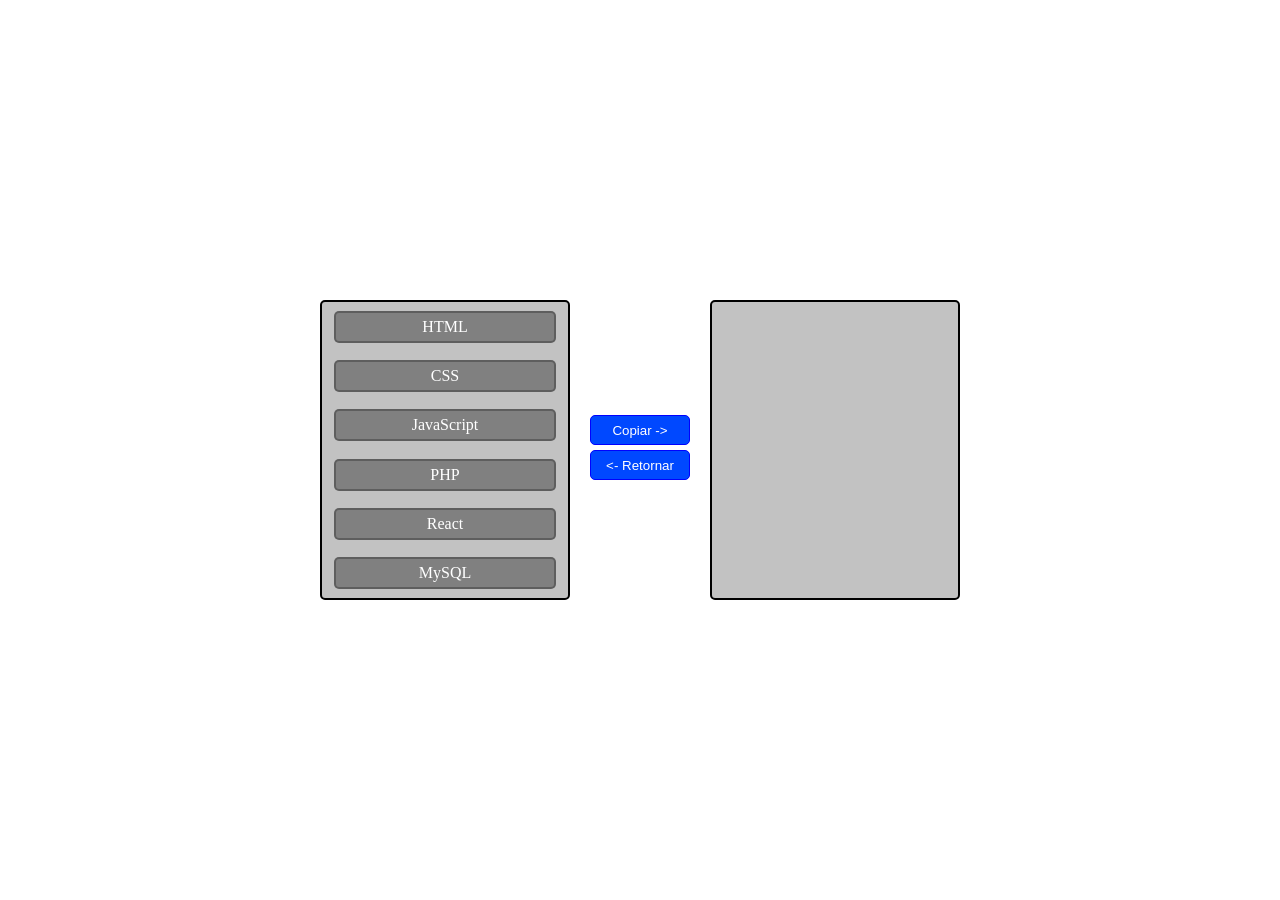
<file: ex-01/index.html>
<!DOCTYPE html>
<html lang="pt-br">
<head>
    <meta charset="UTF-8">
    <meta name="viewport" content="width=device-width, initial-scale=1.0">
    <link rel="stylesheet" href="style.css">
    <title>Exercicio</title>
</head>
<body>
    <main>
        <div id="caixa1" class="caixa">
            <div id="c1" class="curso c1">HTML</div>
            <div id="c2" class="curso c1">CSS</div>
            <div id="c3" class="curso c1">JavaScript</div>
            <div id="c4" class="curso c1">PHP</div>
            <div id="c5" class="curso c1">React</div>
            <div id="c6" class="curso c1">MySQL</div>
        </div>
        <div class="botao">
            <button id="btn_copiar">Copiar -></button>
            <button id="btn_retornar"><- Retornar</button>
        </div>
        <div id="caixa2" class="caixa"></div>

    </main>
    <script src="script.js"></script>
</body>
</html>
</file>
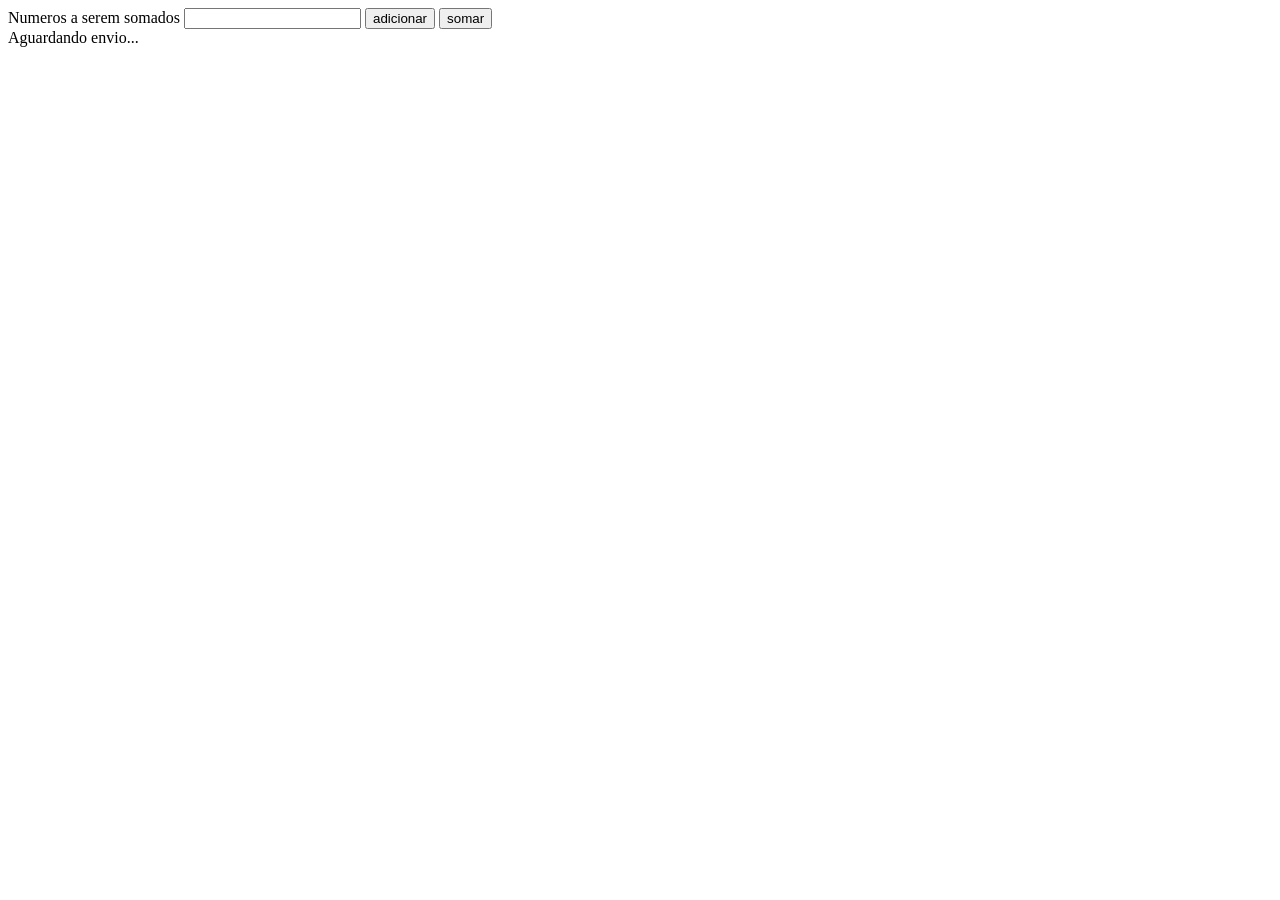
<file: function-REST/index.html>
<!DOCTYPE html>
<html lang="pt-br">
<head>
    <meta charset="UTF-8">
    <meta name="viewport" content="width=device-width, initial-scale=1.0">
    <title>Operador spread</title>
</head>
<body>
    <form action="#">
        <label for="inum">Numeros a serem somados</label>
        <input type="number" name="num1" id="inum">
        <input type="button" value="adicionar" id="adiciona">
        <input type="button" value="somar" id="somar">
        <div id="res">Aguardando envio...</div>
    </form>
    
    <script>
    let num = document.querySelector("#inum")
    let result = document.querySelector("#res")
    let valores = []
    const adicionar = document.querySelector("#adiciona")
    const somar = document.querySelector("#somar")
    
    // adicionar.addEventListener('click', adicionou)
    // function adicionou(){
    //     valores.push(Number(num.value))
    //     result.innerHTML = valores.join(', ')
    // }
    //Função anonima para o mesmo caso a cima

    adicionar.addEventListener('click', ()=>{
        valores.push(Number(num.value))
        result.textContent = valores.join(', ')
        num.value=''
        num.focus()
    })
    
    somar.addEventListener('click', soma)
    function soma(){
        let c = 0
        for(i of valores){
            c+=i
            result.textContent=c
            num.focus()
        }
    }
    
    
        
    
    </script>
</body>
</html>
</file>
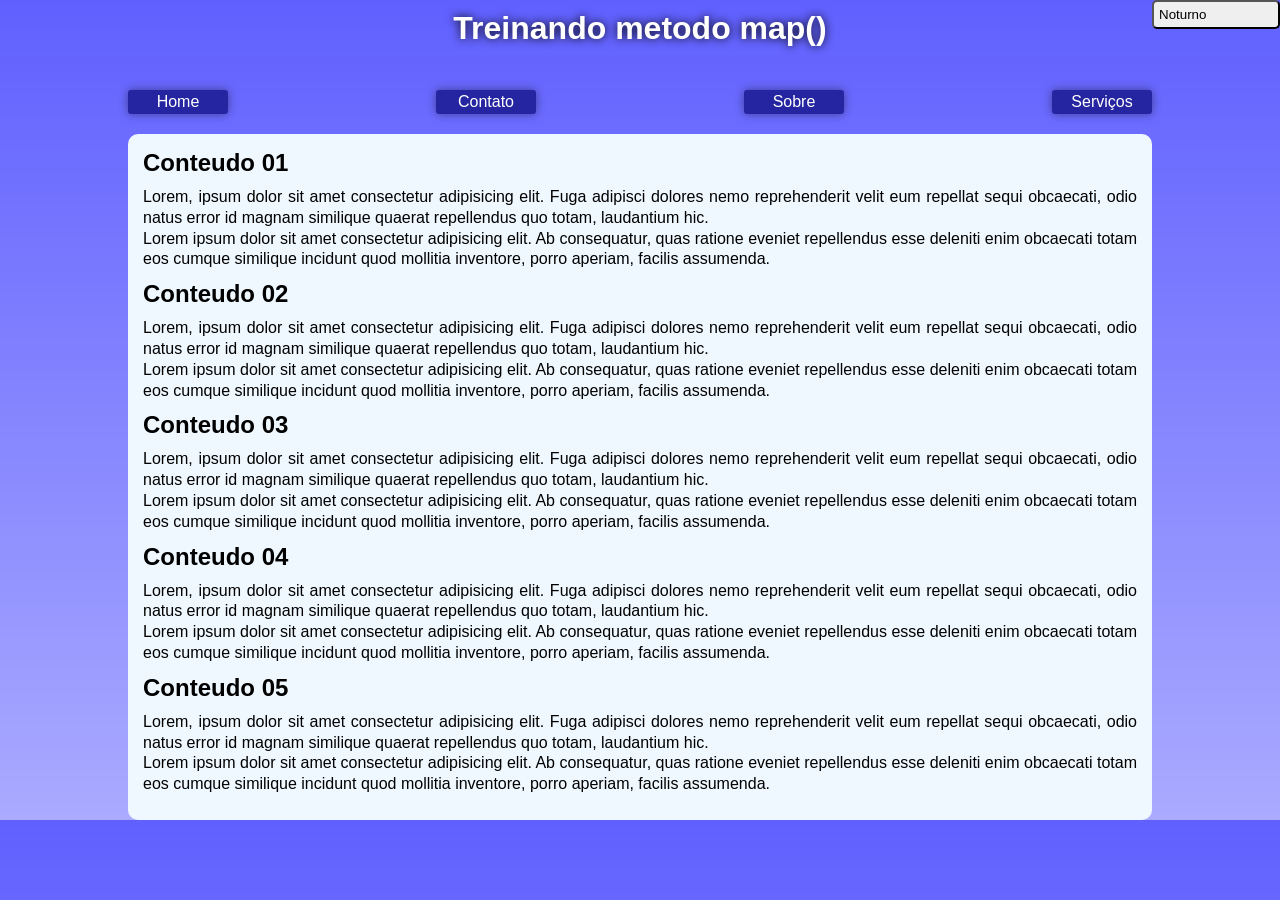
<file: metodo-map/index.html>
<!DOCTYPE html>
<html lang="pt-br">
<head>
    <meta charset="UTF-8">
    <meta name="viewport" content="width=device-width, initial-scale=1.0">
    <link rel="stylesheet" href="style.css">
    <title>Metodo map</title>
</head>
<body class="corpo">
    <header>
        <button name="tema" id="itema">Noturno</button>
        <h1 class="h1">Treinando metodo map()</h1>
        <nav>
            <div class="menu">Home</div>
            <div class="menu">Contato</div>
            <div class="menu">Sobre</div>
            <div class="menu">Serviços</div>
        </nav>
    </header>
    <main>
        <section>
            <h2>Conteudo 01</h2>
            <div class="conteudo">Lorem, ipsum dolor sit amet consectetur adipisicing elit. Fuga adipisci dolores nemo reprehenderit velit eum repellat sequi obcaecati, odio natus error id magnam similique quaerat repellendus quo totam, laudantium hic.<br>
            Lorem ipsum dolor sit amet consectetur adipisicing elit. Ab consequatur, quas ratione eveniet repellendus esse deleniti enim obcaecati totam eos cumque similique incidunt quod mollitia inventore, porro aperiam, facilis assumenda.</div>
            <h2>Conteudo 02</h2>
            <div class="conteudo">Lorem, ipsum dolor sit amet consectetur adipisicing elit. Fuga adipisci dolores nemo reprehenderit velit eum repellat sequi obcaecati, odio natus error id magnam similique quaerat repellendus quo totam, laudantium hic.<br>
            Lorem ipsum dolor sit amet consectetur adipisicing elit. Ab consequatur, quas ratione eveniet repellendus esse deleniti enim obcaecati totam eos cumque similique incidunt quod mollitia inventore, porro aperiam, facilis assumenda.</div>
            <h2>Conteudo 03</h2>
            <div class="conteudo">Lorem, ipsum dolor sit amet consectetur adipisicing elit. Fuga adipisci dolores nemo reprehenderit velit eum repellat sequi obcaecati, odio natus error id magnam similique quaerat repellendus quo totam, laudantium hic.<br>
            Lorem ipsum dolor sit amet consectetur adipisicing elit. Ab consequatur, quas ratione eveniet repellendus esse deleniti enim obcaecati totam eos cumque similique incidunt quod mollitia inventore, porro aperiam, facilis assumenda.</div>
            <h2>Conteudo 04</h2>
            <div class="conteudo">Lorem, ipsum dolor sit amet consectetur adipisicing elit. Fuga adipisci dolores nemo reprehenderit velit eum repellat sequi obcaecati, odio natus error id magnam similique quaerat repellendus quo totam, laudantium hic.<br>
            Lorem ipsum dolor sit amet consectetur adipisicing elit. Ab consequatur, quas ratione eveniet repellendus esse deleniti enim obcaecati totam eos cumque similique incidunt quod mollitia inventore, porro aperiam, facilis assumenda.</div>
            <h2>Conteudo 05</h2>
            <div class="conteudo">Lorem, ipsum dolor sit amet consectetur adipisicing elit. Fuga adipisci dolores nemo reprehenderit velit eum repellat sequi obcaecati, odio natus error id magnam similique quaerat repellendus quo totam, laudantium hic.<br>
            Lorem ipsum dolor sit amet consectetur adipisicing elit. Ab consequatur, quas ratione eveniet repellendus esse deleniti enim obcaecati totam eos cumque similique incidunt quod mollitia inventore, porro aperiam, facilis assumenda.</div>
        </section>
    </main>
    <footer>
       
    </footer>
    <script src="script.js"></script>
</body>
</html>
</file>
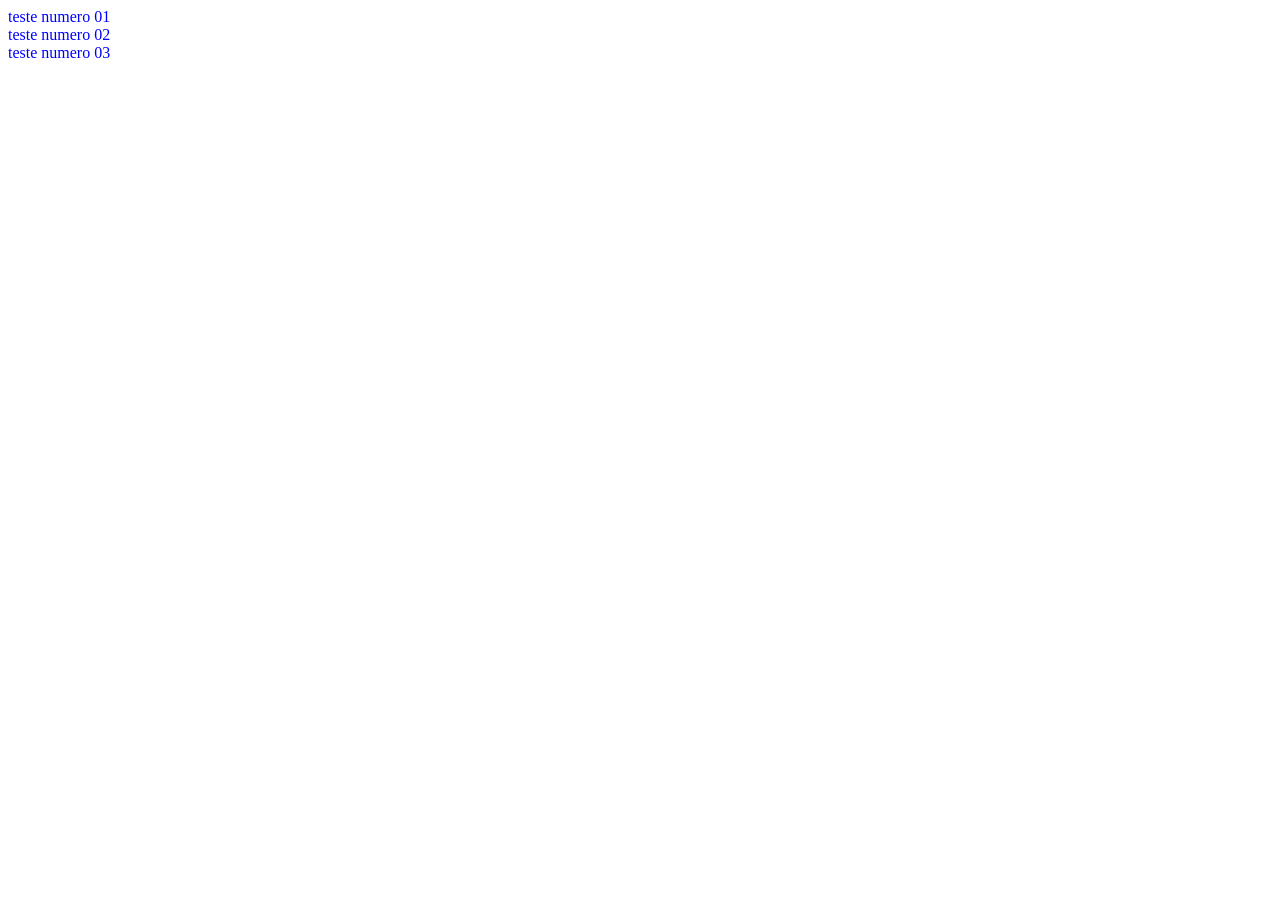
<file: operador-spreed/index.html>
<!DOCTYPE html>
<html lang="pt-br">
<head>
    <meta charset="UTF-8">
    <meta name="viewport" content="width=device-width, initial-scale=1.0">
    <title>Operador spread</title>
</head>
<body onload="start()">
    <div class="text">teste numero 01</div>
    <div class="text">teste numero 02</div>
    <div class="text">teste numero 03</div>
    
    <script>
        function start(){
       let objs = [...document.getElementsByClassName("text")]
        objs.forEach(element => {
            element.style.color = "blue"
        });

        /*let objs = [...document.getElementsByClassName("text")]
            objs.forEach(element => {
            element.style.color = "blue"
            })*/
        console.log(objs)}
        
        
    </script>
</body>
</html>
</file>
<file: ex-01/style.css>
@charset "UTF-8";

*{
    padding: 0px;
    margin: 0px;
    box-sizing: border-box;
}

body{
    width: 100vw;
    height: 100vh;
}

main{
    height: 100%;
    display: flex;
    align-items: center;
    justify-content: center;
}

.caixa{
    margin: 20px;
    border: 2px solid black;
    border-radius: 5px;
    height: 300px;
    width: 250px;
    background-color: rgba(128, 128, 128, 0.484);

    display: flex;
    flex-flow: column nowrap;
    justify-content: space-around;
    align-items: center;
}

.curso{
    background-color: rgb(128, 128, 128);
    padding: 5px;
    width: 90%;
    text-align: center;
    border-radius: 5px;
    border: 2px solid rgba(75, 75, 75, 0.625);
    color: white;
}

button{
    background-color: rgb(0, 72, 255);
    margin-bottom: 5px;
    border: none;
    height: 30px;
    width: 100px;
    border: 1px solid blue;
    border-radius: 5px;
    color: white;
}

.selecionado{
    background-color: white;
    color: grey;
    border: 2px solid grey;
}

.botao{
    display: flex;
    flex-flow: column nowrap;
}
</file>
<file: metodo-map/style.css>
@charset "utf-8";

*{
    margin: 0px;
    padding: 0px;
    box-sizing: border-box;
}

body{
    background-image: linear-gradient(to top, rgba(0, 0, 255, 0.334), rgba(0, 0, 255, 0.625));
    width: 100vw;
    height: auto;
    font-family: Verdana, Geneva, Tahoma, sans-serif;
}
header{
    display: grid;
    grid-template: 1fr 1fr/ 1fr 8fr 1fr;
}
header > h1{
    grid-area: 1/ 2/ 2/ 3;
    color: white;
    text-align: center;
    padding: 10px;
    text-shadow: 0px 0px 10px black;
}

header > nav{
    grid-area: 2/ 2/ 2/ 3;
    display: flex;
    justify-content: space-between;
    height: 100%;
    align-items: flex-end;
    

}

.menu{
    color: white;
    background-color: rgb(37, 37, 161);
    padding: 3px;
    width: 100px;
    text-align: center;
    border-radius: 3px;
    box-shadow: 0px 0px 10px rgba(0, 0, 0, 0.425);
    
}

main{
    
    background-color: aliceblue;
    padding: 15px;
    width: 80%;
    margin: auto;
    margin-top: 20px;
    border-radius: 10px;

}

h2{
    margin-bottom: 10px;
}

.conteudo{
    text-align: justify;
    line-height: 1.3em;
    margin-bottom: 10px;
}

button{
    grid-area: 1/ 3/ 1 / 4;
    display: flex;
    align-items: flex-start;
    padding: 5px;
    height: 50%;
    border-radius: 5px;
}
</file>
